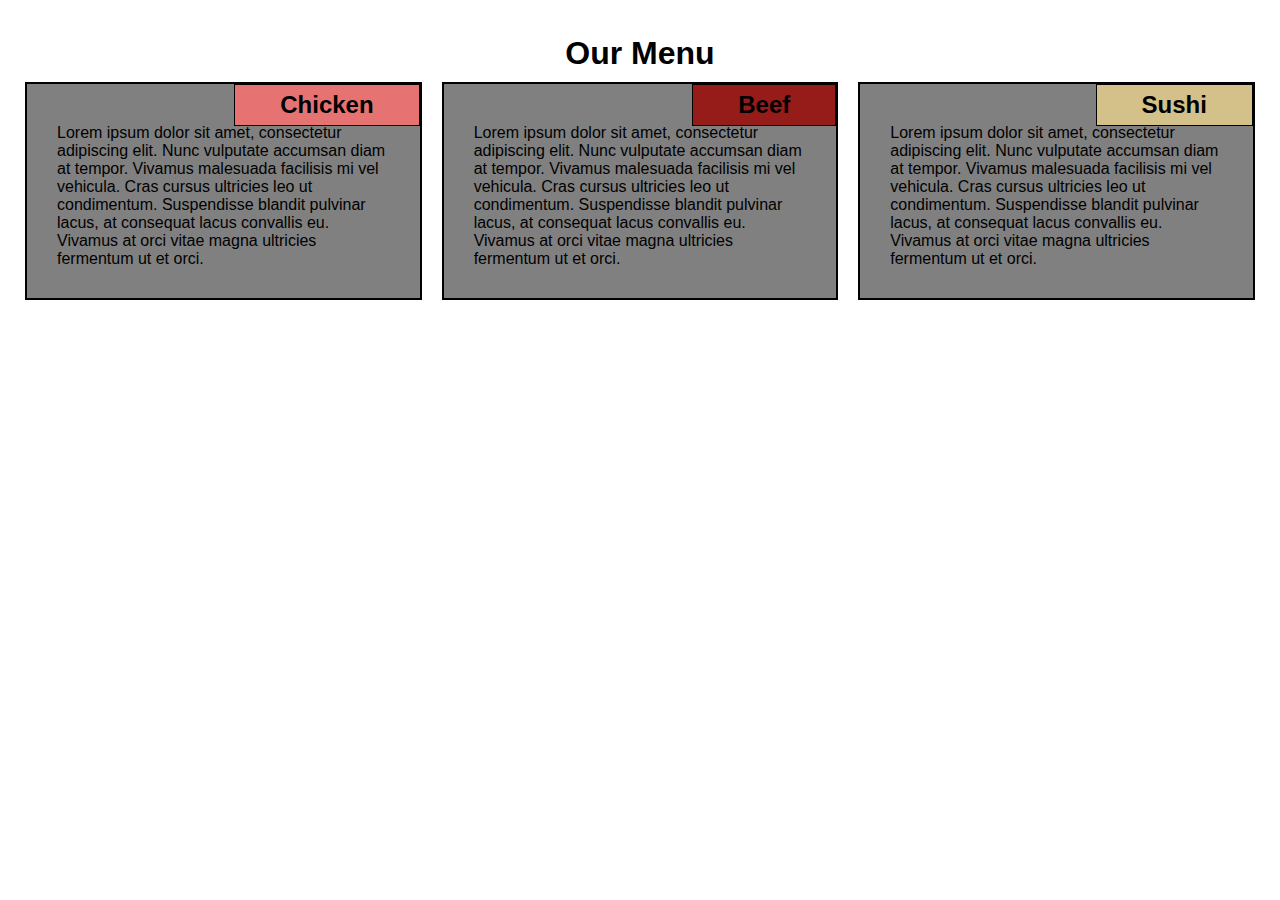
<file: mod2_solution/index.html>
<!DOCTYPE html>
<html lang = "en">
<head>
  <meta charset="utf-8">
  <meta name="viewport" content="width=device-width, initial-scale=1">
  <link rel = "stylesheet" href = "css\styles.css">
  <title>Assignment Solution for Module 2</title>
</head>

<body>
  <div class = "container">
    <div class = "row">
      <h1>Our Menu</h1>
      <div class = "col-lg-4">
        <div class = "block">
          <div class = "block-title" id = "title1">
            <h2>Chicken</h2>
          </div>
          <p>Lorem ipsum dolor sit amet, consectetur adipiscing elit. Nunc vulputate accumsan diam at tempor. Vivamus malesuada facilisis mi vel vehicula. Cras cursus ultricies leo ut condimentum. Suspendisse blandit pulvinar lacus, at consequat lacus convallis eu. Vivamus at orci vitae magna ultricies fermentum ut et orci.</p>
        </div>
      </div>
      <div class = "col-lg-4">
        <div class = "block">
          <div class = "block-title" id = "title2">
            <h2>Beef</h2>
          </div>
          <p>Lorem ipsum dolor sit amet, consectetur adipiscing elit. Nunc vulputate accumsan diam at tempor. Vivamus malesuada facilisis mi vel vehicula. Cras cursus ultricies leo ut condimentum. Suspendisse blandit pulvinar lacus, at consequat lacus convallis eu. Vivamus at orci vitae magna ultricies fermentum ut et orci.</p>
        </div>
      </div>
      <div class = "col-lg-4 col-md-12">
        <div class = "block">
          <div class = "block-title" id = "title3">
            <h2>Sushi</h2>
          </div>
          <p>Lorem ipsum dolor sit amet, consectetur adipiscing elit. Nunc vulputate accumsan diam at tempor. Vivamus malesuada facilisis mi vel vehicula. Cras cursus ultricies leo ut condimentum. Suspendisse blandit pulvinar lacus, at consequat lacus convallis eu. Vivamus at orci vitae magna ultricies fermentum ut et orci.</p>
        </div>
      </div>
    </div>
  </div>
</body>
</html>
</file>
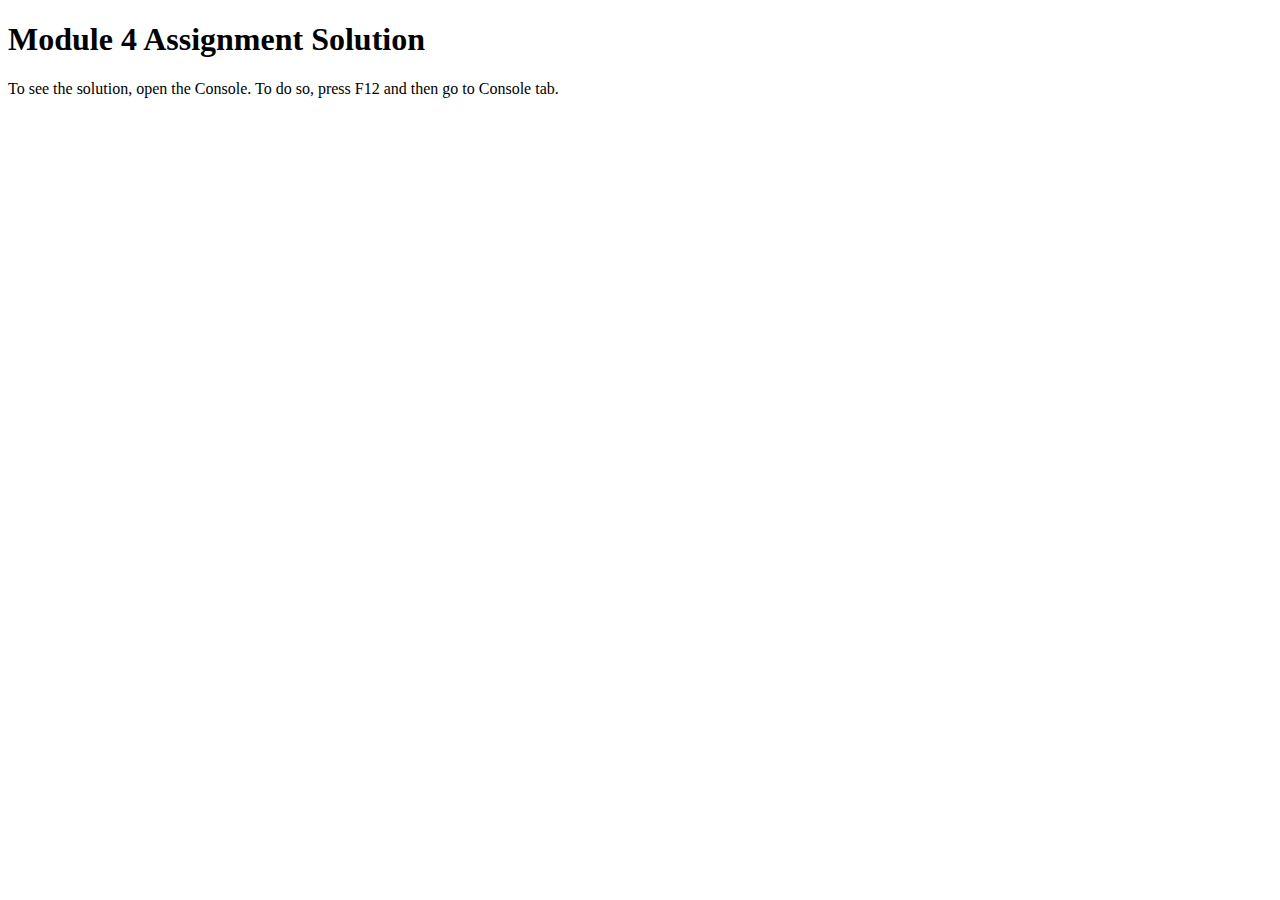
<file: mod4_solution/index.html>
<!DOCTYPE html>
<html>
<head>
  <meta charset = "UTF - 8">
  <title>Module 4 Assignment Solution</title>
  <script src="SpeakHello.js"></script>
  <script src="SpeakGoodBye.js"></script>
  <script src="script.js"></script>
</head>
<body>
  <h1>Module 4 Assignment Solution</h1>
  <p>To see the solution, open the Console. To do so, press F12 and then go to Console tab.</p>
</body>
</html>
</file>
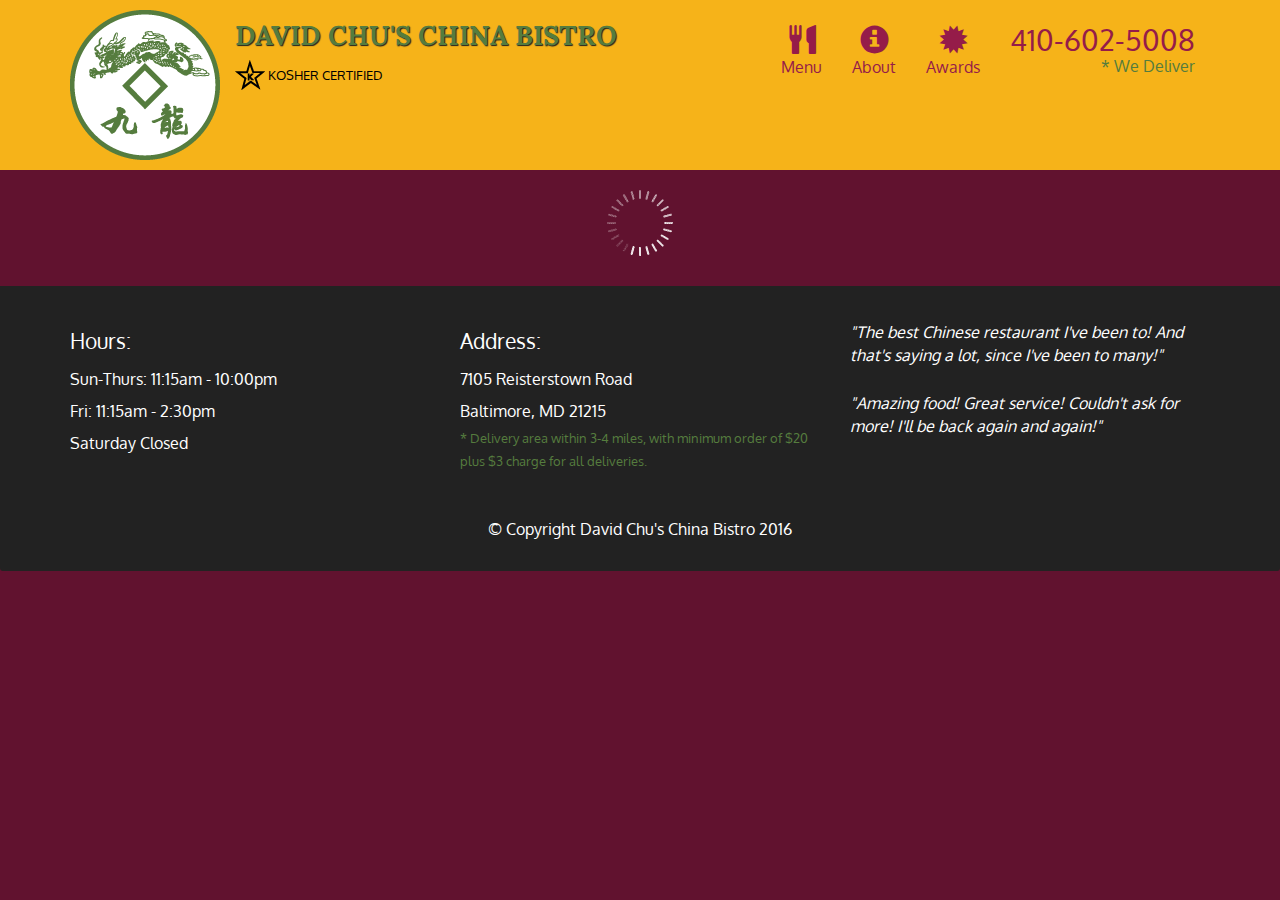
<file: mod5_solution/index.html>
<!doctype html>
<html lang="en">
  <head>
    <meta charset="utf-8">
    <meta http-equiv="X-UA-Compatible" content="IE=edge">
    <meta name="viewport" content="width=device-width, initial-scale=1">
    <title>David Chu's China Bistro</title>
    <link rel="stylesheet" href="css/bootstrap.min.css">
    <link rel="stylesheet" href="css/styles.css">
    <link href='https://fonts.googleapis.com/css?family=Oxygen:400,300,700' rel='stylesheet' type='text/css'>
    <link href='https://fonts.googleapis.com/css?family=Lora' rel='stylesheet' type='text/css'>
  </head>
<body>
  <header>
    <nav id="header-nav" class="navbar navbar-default">
      <div class="container">
        <div class="navbar-header">
          <a href="index.html" class="pull-left visible-md visible-lg">
            <div id="logo-img" alt="Logo image"></div>
          </a>

          <div class="navbar-brand">
            <a href="index.html"><h1>David Chu's China Bistro</h1></a>
            <p>
              <img src="images/star-k-logo.png" alt="Kosher certification">
              <span>Kosher Certified</span>
            </p>
          </div>

          <button id="navbarToggle" type="button" class="navbar-toggle collapsed" data-toggle="collapse" data-target="#collapsable-nav" aria-expanded="false">
            <span class="sr-only">Toggle navigation</span>
            <span class="icon-bar"></span>
            <span class="icon-bar"></span>
            <span class="icon-bar"></span>
          </button>
        </div>
        
        <div id="collapsable-nav" class="collapse navbar-collapse">
           <ul id="nav-list" class="nav navbar-nav navbar-right">
            <li id="navHomeButton" class="visible-xs active">
              <a href="index.html">
                <span class="glyphicon glyphicon-home"></span> Home</a>
            </li>
            <li id="navMenuButton">
              <a href="#" onclick="$dc.loadMenuCategories();">
                <span class="glyphicon glyphicon-cutlery"></span><br class="hidden-xs"> Menu</a>
            </li>
            <li>
              <a href="#">
                <span class="glyphicon glyphicon-info-sign"></span><br class="hidden-xs"> About</a>
            </li>
            <li>
              <a href="#">
                <span class="glyphicon glyphicon-certificate"></span><br class="hidden-xs"> Awards</a>
            </li>
            <li id="phone" class="hidden-xs">
              <a href="tel:410-602-5008">
                <span>410-602-5008</span></a><div>* We Deliver</div>
            </li>
          </ul><!-- #nav-list -->
        </div><!-- .collapse .navbar-collapse -->
      </div><!-- .container -->
    </nav><!-- #header-nav -->
  </header>

  <div id="call-btn" class="visible-xs">
    <a class="btn" href="tel:410-602-5008">
    <span class="glyphicon glyphicon-earphone"></span>
    410-602-5008
    </a>
  </div>
  <div id="xs-deliver" class="text-center visible-xs">* We Deliver</div>

  <div id="main-content" class="container"></div>

  <footer class="panel-footer">
    <div class="container">
      <div class="row">
        <section id="hours" class="col-sm-4">
          <span>Hours:</span><br>
          Sun-Thurs: 11:15am - 10:00pm<br>
          Fri: 11:15am - 2:30pm<br>
          Saturday Closed
          <hr class="visible-xs">
        </section>
        <section id="address" class="col-sm-4">
          <span>Address:</span><br>
          7105 Reisterstown Road<br>
          Baltimore, MD 21215
          <p>* Delivery area within 3-4 miles, with minimum order of $20 plus $3 charge for all deliveries.</p>
          <hr class="visible-xs">
        </section>
        <section id="testimonials" class="col-sm-4">
          <p>"The best Chinese restaurant I've been to! And that's saying a lot, since I've been to many!"</p>
          <p>"Amazing food! Great service! Couldn't ask for more! I'll be back again and again!"</p>
        </section>
      </div>
      <div class="text-center">&copy; Copyright David Chu's China Bistro 2016</div>
    </div>
  </footer>

  <!-- jQuery (Bootstrap JS plugins depend on it) -->
  <script src="js/jquery-2.1.4.min.js"></script>
  <script src="js/bootstrap.min.js"></script>
  <script src="js/ajax-utils.js"></script>
  <script src="js/script.js"></script>
</body>
</html>
</file>
<file: mod5_solution/css/styles.css>
body {
  font-size: 16px;
  color: #fff;
  background-color: #61122f;
  font-family: 'Oxygen', sans-serif;
}

/** HEADER **/
#header-nav {
  background-color: #f6b319;
  border-radius: 0;
  border: 0;
}

#logo-img {
  background: url('../images/restaurant-logo_large.png') no-repeat;
  width: 150px;
  height: 150px;
  margin: 10px 15px 10px 0;
}

.navbar-brand {
  padding-top: 25px;
}
.navbar-brand h1 { /* Restaurant name */
  font-family: 'Lora', serif;
  color: #557c3e;
  font-size: 1.5em;
  text-transform: uppercase;
  font-weight: bold;
  text-shadow: 1px 1px 1px #222;
  margin-top: 0;
  margin-bottom: 0;
  line-height: .75;
}
.navbar-brand a:hover, .navbar-brand a:focus {
  text-decoration: none;
}
.navbar-brand p { /* Kosher cert */
  color: #000;
  text-transform: uppercase;
  font-size: .7em;
  margin-top: 15px;
}
.navbar-brand p span { /* Star-K */
  vertical-align: middle;
}

#nav-list {
  margin-top: 10px;
}
#nav-list a {
  color: #951C49;
  text-align: center;
}
#nav-list a:hover {
  background: #E7E7E7;
}
#nav-list a span {
  font-size: 1.8em;
}

#phone {
  margin-top: 5px;
}
#phone a { /* Phone number */
  text-align: right;
  padding-bottom: 0;
}
#phone div { /* We Deliver */
  color: #557c3e;
  text-align: right;
  padding-right: 15px;
}

.navbar-header button.navbar-toggle, .navbar-header .icon-bar {
  border: 1px solid #61122f;
}
.navbar-header button.navbar-toggle {
  clear: both;
  margin-top: -30px;
}
/* END HEADER */

/* FOOTER */
.panel-footer {
  margin-top: 30px;
  padding-top: 35px;
  padding-bottom: 30px;
  background-color: #222;
  border-top: 0;
}
.panel-footer div.row {
  margin-bottom: 35px;
}
#hours, #address {
  line-height: 2;
}
#hours > span, #address > span {
  font-size: 1.3em;
}
#address p {
  color: #557c3e;
  font-size: .8em;
  line-height: 1.8;
}
#testimonials {
  font-style: italic;
}
#testimonials p:nth-child(2) {
  margin-top: 25px;
}
/* END FOOTER */



/* HOME PAGE */
.container .jumbotron {
  box-shadow: 0 0 50px #3F0C1F;
  border: 2px solid #3F0C1F;
}

#menu-tile, #specials-tile, #map-tile {
  height: 250px;
  width: 100%;
  margin-bottom: 15px;
  position: relative;
  border: 2px solid #3F0C1F;
  overflow: hidden;
}
#menu-tile:hover, #specials-tile:hover, #map-tile:hover {
  box-shadow: 0 1px 5px 1px #cccccc;
}
#menu-tile {
  background: url('../images/menu-tile.jpg') no-repeat;
  background-position: center;
}
#specials-tile {
  background: url('../images/specials-tile.jpg') no-repeat;
  background-position: center;
}
#menu-tile span, #specials-tile span, #map-tile span {
  position: absolute;
  bottom: 0;
  right: 0;
  width: 100%;
  text-align: center;
  font-size: 1.6em;
  text-transform: uppercase;
  background-color: #000;
  color: #fff;
  opacity: .8;
}
/* END HOME PAGE */

/* MENU CATEGORIES PAGE */
.category-tile { 
  position: relative;
  border: 2px solid #3F0C1F;
  overflow: hidden;
  width: 200px;
  height: 200px;
  margin: 0 auto 15px;
}
.category-tile span {
  position: absolute;
  bottom: 0;
  right: 0;
  width: 100%;
  text-align: center;
  font-size: 1.2em;
  text-transform: uppercase;
  background-color: #000;
  color: #fff;
  opacity: .8;
}
.category-tile:hover {
  box-shadow: 0 1px 5px 1px #cccccc;
}

#menu-categories-title + div {
  margin-bottom: 50px;
}
/* END MENU CATEGORIES PAGE */

/* SINGLE CATEGORY PAGE */
.menu-item-tile {
  margin-bottom: 25px;
}
.menu-item-tile hr {
  width: 80%;
}
.menu-item-tile .menu-item-price {
  font-size: 1.1em;
  text-align: right;
  margin-top: -15px;
  margin-right: -15px;
}
.menu-item-tile .menu-item-price span {
  font-size: .6em;
}
.menu-item-photo {
  position: relative;
  border: 2px solid #3F0C1F; 
  overflow: hidden;
  padding: 0;
  margin-right: -15px;
  margin-left: auto;
  margin-bottom: 20px;
  max-width: 250px;
}
.menu-item-photo div {
  position: absolute;
  bottom: 0;
  right: 0;
  width: 80px;
  background-color: #557c3e;
  text-align: center;
}
.menu-item-description {
  padding-right: 30px;
}
h3.menu-item-title {
  margin: 0 0 10px;
}
.menu-item-details {
  font-size: .9em;
  font-style: italic;
}
/* END SINGLE CATEGORY PAGE */


/********** Large devices only **********/
@media (min-width: 1200px) {
  .container .jumbotron {
    background: url('../images/jumbotron_1200.jpg') no-repeat;
    height: 675px;
  }
}

/********** Medium devices only **********/
@media (min-width: 992px) and (max-width: 1199px) {
  /* Header */
  #logo-img {
    background: url('../images/restaurant-logo_medium.png') no-repeat;
    width: 100px;
    height: 100px;
    margin: 5px 5px 5px 0;
  }
  /* End Header */

  /* Home Page */
  .container .jumbotron {
    background: url('../images/jumbotron_992.jpg') no-repeat;
    height: 558px;
  }
  /* End Home Page */
}

/********** Small devices only **********/
@media (min-width: 768px) and (max-width: 991px) {
  /* Home Page */
  .container .jumbotron {
    background: url('../images/jumbotron_768.jpg') no-repeat;
    height: 432px;
  }
  /* End Home Page */
}

/********** Extra small devices only **********/
@media (max-width: 767px) {
  /* Header */
  .navbar-brand {
    padding-top: 10px;
    height: 80px;
  }
  .navbar-brand h1 { /* Restaurant name */
    padding-top: 10px;
    font-size: 5vw; /* 1vw = 1% of viewport width */
  }
  .navbar-brand p { /* Kosher cert */
    font-size: .6em;
    margin-top: 12px;
  }
  .navbar-brand p img { /* Star-K */
    height: 20px;
  }

  #collapsable-nav a { /* Collapsed nav menu text */
    font-size: 1.2em;
  }
  #collapsable-nav a span { /* Collapsed nav menu glyph */
    font-size: 1em;
    margin-right: 5px;
  }

  #call-btn > a {
    font-size: 1.5em;
    display: block;
    margin: 0 20px;
    padding: 10px;
    border: 2px solid #fff;
    background-color: #f6b319;
    color: #951c49;
  }
  #xs-deliver {
    margin-top: 5px;
    font-size: .7em;
    letter-spacing: .1em;
    text-transform: uppercase;
  }
  /* End Header */

  /* Footer */
  .panel-footer section {
    margin-bottom: 30px;
    text-align: center;
  }
  .panel-footer section:nth-child(3) {
    margin-bottom: 0; /* margin already exists on the whole row */
  }
  .panel-footer section hr {
    width: 50%;
  }
  /* End Footer */

  /* Home Page */
  .container .jumbotron {
    margin-top: 30px;
    padding: 0;
  }
  #menu-tile, #specials-tile {
    width: 360px;
    margin: 0 auto 15px;
  }

  .menu-item-photo {
    margin-right: auto;
  }
  .menu-item-tile .menu-item-price {
    text-align: center;
  }
  .menu-item-description {
    text-align: center;;
  }
}


/********** Super extra small devices Only :-) (e.g., iPhone 4) **********/
@media (max-width: 479px) {
  /* Header */
  .navbar-brand h1 { /* Restaurant name */
    padding-top: 5px;
    font-size: 6vw;
  }
  /* End Header */
  
  /* Home page */
  #menu-tile, #specials-tile {
    width: 280px;
    margin: 0 auto 15px;
  }

  .col-xxs-12 {
    position: relative;
    min-height: 1px;
    padding-right: 15px;
    padding-left: 15px;
    float: left;
    width: 100%;
  }
}
</file>
